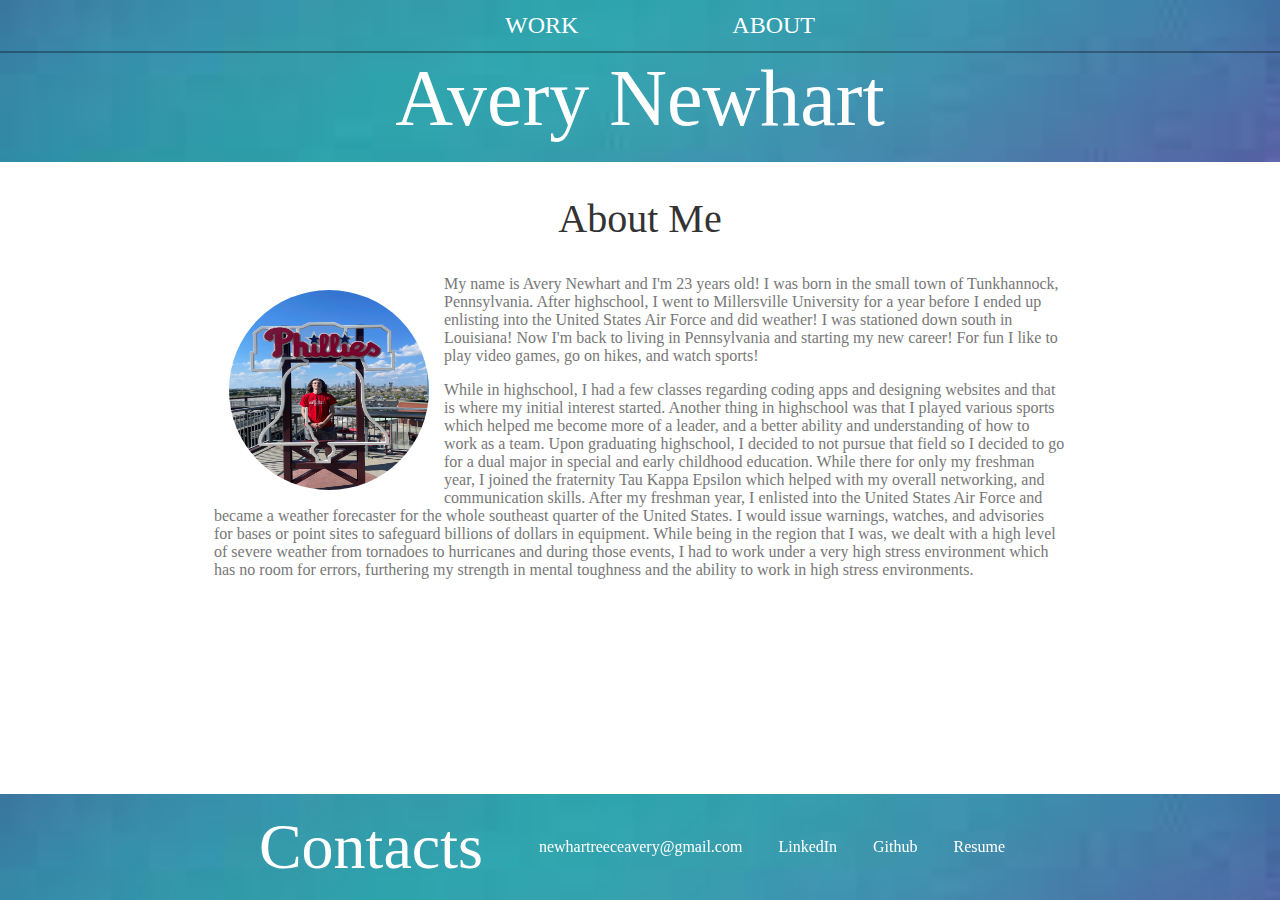
<file: index.html>
<!DOCTYPE html>
<html lang="en">
  <head>
    <title>Avery Newhart | About</title>
    <meta name="description" content="This is the description">
    <link rel="stylesheet" href="assets/style.css" />
  </head>
  <body>
    <header class="main-header">
        <nav class="nav main-nav">
            <ul>
                <li><a href="work.html">WORK</a></li>
                <li><a href="index.html">ABOUT</a></li>
            </ul>
        </nav>
        <h1 class="my-name my-name-large">Avery Newhart</h1>
    </header>

    <section class="content-section">
        <h2 class="section-header">About Me</h2>
        <img class="about-me-image" src="assets/images/me.jpeg">
        <p>My name is Avery Newhart and I'm 23 years old! I was born in the small town of Tunkhannock, Pennsylvania. After highschool, I went to Millersville University for a year before I ended up enlisting into the United States Air Force and did weather! I was stationed down south in Louisiana! Now I'm back to living in Pennsylvania and starting my new career! For fun I like to play video games, go on hikes, and watch sports!</p>
        <p>While in highschool, I had a few classes regarding coding apps and designing websites and that is where my initial interest started. Another thing in highschool was that I played various sports which helped me become more of a leader, and a better ability and understanding of how to work as a team. Upon graduating highschool, I decided to not pursue that field so I decided to go for a dual major in special and early childhood education. While there for only my freshman year, I joined the fraternity Tau Kappa Epsilon which helped with my overall networking, and communication skills. After my freshman year, I enlisted into the United States Air Force and became a weather forecaster for the whole southeast quarter of the United States. I would issue warnings, watches, and advisories for bases or point sites to safeguard billions of dollars in equipment. While being in the region that I was, we dealt with a high level of severe weather from tornadoes to hurricanes and during those events, I had to work under a very high stress environment which has no room for errors, furthering my strength in mental toughness and the ability to work in high stress environments.</p>

    </section>
    
    <footer class="main-footer work-footer footer-m">
        <div class="container main-footer-container">
        <h3 class="my-name">Contacts</h3>
        <ul class="nav footer-nav">
            <li> 
              <a>   
                <p>newhartreeceavery@gmail.com</p>
              </a>
            </li>
            <li>
                <a href="https://www.linkedin.com/in/avery-newhart-0654a9263/" target="_blank">
                <p>LinkedIn</p>
                </a>
            </li>
            <li>
                <a href="https://github.com/AveryNewhart" target="_blank">
                <p>Github</p>
                </a>
            </li>
            <li>
              <a href="https://docs.google.com/document/d/1qLdQAMJpWMuR42K3zjjPuVEr6SNflDR7Uwsb2cQOWA8/edit?usp=sharing" target="_blank">
              <p>Resume</p>
              </a>
          </li>
        </ul>
        </div>
  </body>
</html>
</file>
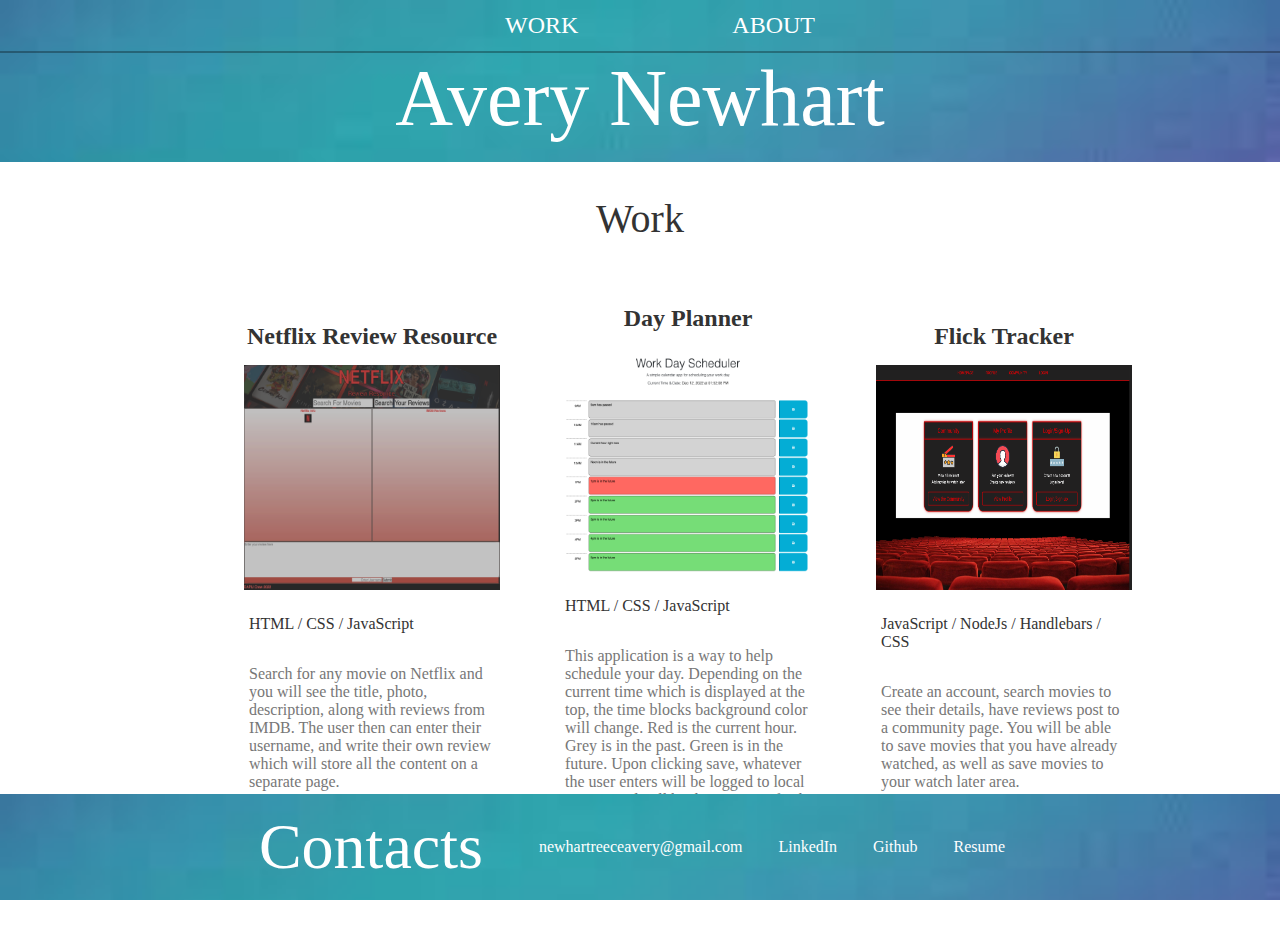
<file: work.html>
<!DOCTYPE html>
<html lang="en">
  <head>
    <title>Avery Newhart | Work</title>
    <meta name="description" content="This is the description">
    <link rel="stylesheet" href="assets/style.css" />
  </head>
  <body>
    <header class="main-header">
        <nav class="nav main-nav">
            <ul>
                <li><a href="work.html">WORK</a></li>
                <li><a href="index.html">ABOUT</a></li>
            </ul>
        </nav>
        <h1 class="my-name my-name-large">Avery Newhart</h1>
    </header>

    <section class="container content-section">
        <h2 class="section-header">Work</h2>
        <div class="shop-items">
            <div class="shop-item">
                <span class="shop-item-title">Netflix Review Resource</span>
                <a href="https://github.com/AveryNewhart/Netflix-Review-Resource" target="_blank"><img class="shop-item-image" src="assets/images/firstSS.png"></a>
                <div class="shop-item-details">
                    <p class="shop-item-price">HTML / CSS / JavaScript</p>
                    <p class="work-description">Search for any movie on Netflix and you will see the title, photo, description, along with reviews from IMDB. The user then can enter their username, and write their own review which will store all the content on a separate page.</p>
                </div>
            </div>
            <div class="shop-item">
                <span class="shop-item-title">Day Planner</span>
                <a href="https://github.com/AveryNewhart/Day-Planner" target="_blank"><img class="shop-item-image" src="assets/images/day-planner-screenshot.png"></a>
                <div class="shop-item-details">
                    <p class="shop-item-price">HTML / CSS / JavaScript</p>
                    <p class="work-description">This application is a way to help schedule your day. Depending on the current time which is displayed at the top, the time blocks background color will change. Red is the current hour. Grey is in the past. Green is in the future. Upon clicking save, whatever the user enters will be logged to local storage and will be there upon refresh.</p>
                </div>
            </div>
            <div class="shop-item">
                <span class="shop-item-title">Flick Tracker</span>
                <a href="https://flick-tracker.herokuapp.com/" target="_blank"><img class="shop-item-image" src="assets/images/flickpic.png"></a>
                <div class="shop-item-details">
                    <p class="shop-item-price">JavaScript / NodeJs / Handlebars / CSS</p>
                    <p class="work-description">Create an account, search movies to see their details, have reviews post to a community page. You will be able to save movies that you have already watched, as well as save movies to your watch later area.</p>
                </div>
            </div>
        </div>
    </section>
    
    <footer class="main-footer work-footer footer-m">
        <div class="container main-footer-container">
        <h3 class="my-name">Contacts</h3>
        <ul class="nav footer-nav">
            <li> 
              <a>   
                <p>newhartreeceavery@gmail.com</p>
              </a>
            </li>
            <li>
                <a href="https://www.linkedin.com/in/avery-newhart-0654a9263/" target="_blank">
                <p>LinkedIn</p>
                </a>
            </li>
            <li>
                <a href="https://github.com/AveryNewhart" target="_blank">
                <p>Github</p>
                </a>
            </li>
            <li>
              <a href="https://docs.google.com/document/d/1qLdQAMJpWMuR42K3zjjPuVEr6SNflDR7Uwsb2cQOWA8/edit?usp=sharing" target="_blank">
              <p>Resume</p>
              </a>
          </li>
        </ul>
        </div>
  </body>
</html>
</file>
<file: assets/style.css>
/* @font-face {
    font-family: "Booter - Zero Zero";
    src: url("FontsFree-Net-BOOTERZZ.ttf");
    font-weight: normal;
    font-style: normal;
} */
* {
    box-sizing: border-box;
    font-family: Raleway;
    color: #777;
}

html, body {
    margin: 0;
    padding: 0;
    height: 100%;
    width: 100%;
}

.nav ul {
    margin: 0;
}

.nav li {
    display: inline;
}

.nav a {
    display: inline-block;
    padding: .5em;
    color: white;
    text-decoration: none;
}

.nav a:hover {
    background-color: rgba(255, 255, 255, .3)
}

.main-nav {
    text-align: center;
    font-size: 1.5em;
    font-weight: lighter;
    border-bottom: 2px solid rgba(0, 0, 0, 0.3);
}

.main-nav li {
    padding: 0 5%;
}

.main-header {
    background-image: url("./images/turqpurp.jpeg");
    background-blend-mode: multiply;
    background-size: cover;
    padding-bottom: 2vh;
}

.my-name {
    text-align: center;
    margin: 0;
    font-size: 4em;
    font-family: "Booter - Zero Zero";
    font-weight: normal;
    color: white;
}

.my-name-large {
    font-size: 5em;
}

.content-section {
    max-width: 900px;
    margin: 0 auto;
    padding: 0 1.5em;
    padding-bottom: 14vh;
} 


 .container {
    max-width: 900px;
    margin: 0 auto;
    padding: 0 1.5em;
}

.section-header {
    font-family: "Booter - Zero Zero";
    font-weight: normal;
    color: #333;
    text-align: center;
    font-size: 2.5em;
}

.about-me-image {
    float: left;
    height: 200px;
    width: 200px;
    margin: 15px;
    border-radius: 50%;
}
 
.main-footer {
    background-image: url("./images/turqpurp.jpeg");
    background-size: cover;
    color: white;
    padding: .25em 0;
    display: flex;
    align-items: flex-end;
     position: fixed;
    bottom: 0;
    width: 100%;
}

.main-footer-container {
    display: flex;
    align-items: center;
}

.main-footer-container ul {
    flex-grow: 1;
    text-align: end;
}

.footer-nav li {
    padding: 0 .5em;
}


.footer-nav p {
    color: white;
}

.shop-item {
    margin: 30px;
    padding-bottom: 8vh;
}

.shop-item-title {
    display: block;
    width: 100%;
    text-align: center;
    font-weight: bold;
    font-size: 1.5em;
    color: #333;
    margin-bottom: 15px;
}

.shop-item-image {
    height: 25vh;
    width: 20vw;
}

.shop-item-details {
    display: flex;
    flex-direction: column;
    padding: 5px;
}

.shop-item-price {
    flex-grow: 1;
    color: #333;
    align-items: center;
}

.shop-items {
    display: flex;
    justify-content: space-around;
    align-items: center;
}
</file>
